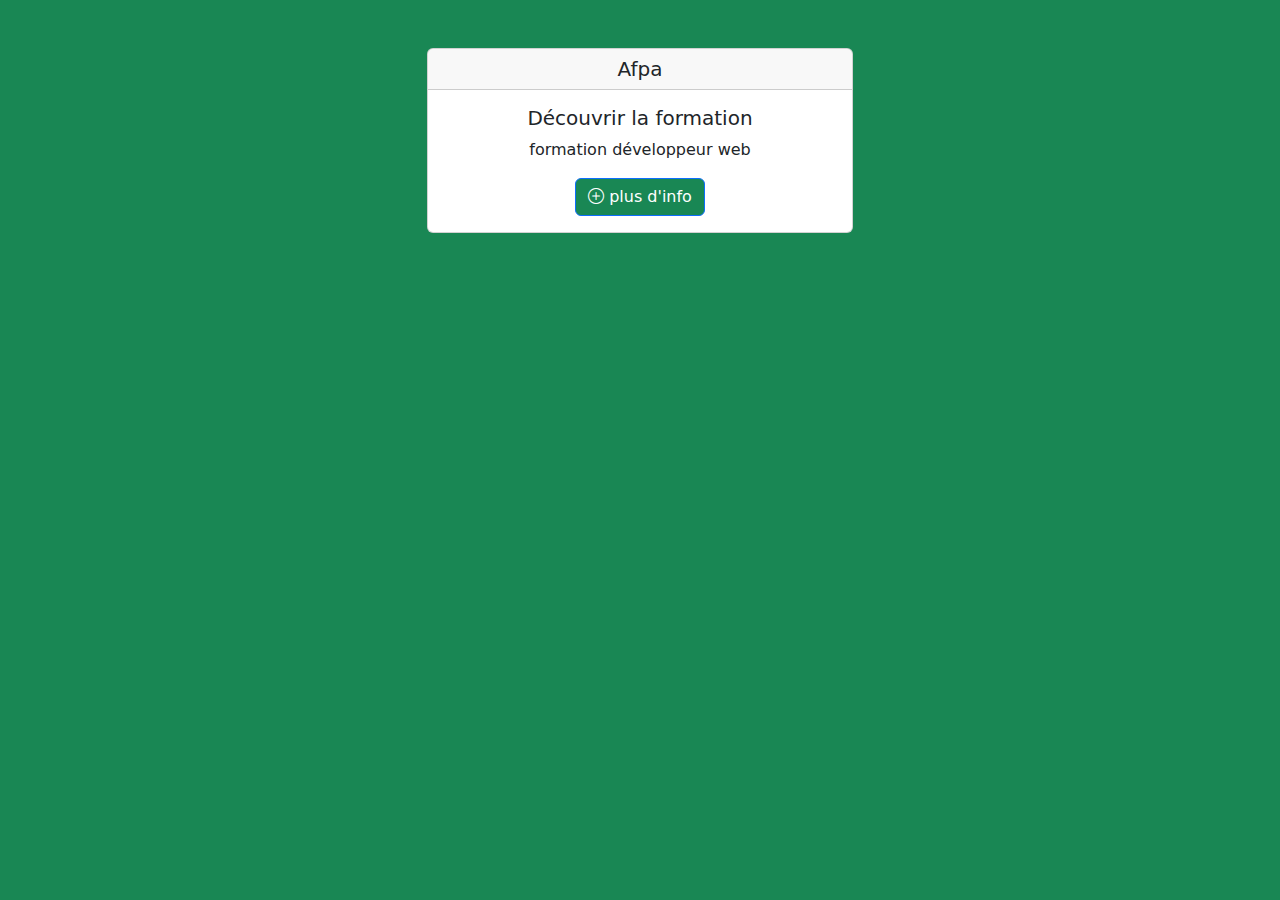
<file: index.html>
<!doctype html>
<html lang="fr">

<head>
    <meta charset="utf-8">
    <meta name="viewport" content="width=device-width, initial-scale=1">
    <title>Bootstrap demo</title>
    <link href="https://cdn.jsdelivr.net/npm/bootstrap@5.3.3/dist/css/bootstrap.min.css" rel="stylesheet"
        integrity="sha384-QWTKZyjpPEjISv5WaRU9OFeRpok6YctnYmDr5pNlyT2bRjXh0JMhjY6hW+ALEwIH" crossorigin="anonymous">
    <link rel="stylesheet" href="https://cdn.jsdelivr.net/npm/bootstrap-icons@1.11.3/font/bootstrap-icons.min.css">
</head>

<body class="bg-success mt-5">
    <div class="row justify-content-center m-0">
        <div class="card col-lg-4 px-0">
            <h5 class="card-header text-center mx-0">Afpa</h5>
            <div class="card-body d-flex flex-column align-items-center">
                <h5 class="card-title">Découvrir la formation</h5>
                <p class="card-text">formation développeur web</p>
                <button class="btn btn-primary bg-success" data-bs-toggle="modal" data-bs-target="#exampleModal"><i
                        class="bi bi-plus-circle"></i> plus d'info</button>
            </div>
        </div>
    </div>

    

    <div class="modal fade" id="exampleModal" tabindex="-1" aria-labelledby="exampleModalLabel" aria-hidden="true">
        <div class="modal-dialog">
            <div class="modal-content">
                <div class="modal-header">
                    <h1 class="modal-title fs-5" id="exampleModalLabel">Afpa</h1>
                    <button type="button" class="btn-close" data-bs-dismiss="modal" aria-label="Close"></button>
                </div>
                <div class="modal-body">
                    <a href="https://www.afpa.fr/formation-qualifiante/developpeur-web-et-web-mobile" target="_blank">
                        lien vers la Formation développeur Web et web mobile</a>
                </div>
                <div class="modal-footer">
                    <button type="button" class="btn btn-secondary" data-bs-dismiss="modal">fermer</button>
                </div>
            </div>
        </div>
    </div>

    <script src="https://cdn.jsdelivr.net/npm/@popperjs/core@2.11.8/dist/umd/popper.min.js"
        integrity="sha384-I7E8VVD/ismYTF4hNIPjVp/Zjvgyol6VFvRkX/vR+Vc4jQkC+hVqc2pM8ODewa9r"
        crossorigin="anonymous"></script>
    <script src="https://cdn.jsdelivr.net/npm/bootstrap@5.3.3/dist/js/bootstrap.min.js"
        integrity="sha384-0pUGZvbkm6XF6gxjEnlmuGrJXVbNuzT9qBBavbLwCsOGabYfZo0T0to5eqruptLy"
        crossorigin="anonymous"></script>
</body>

</html>
</file>
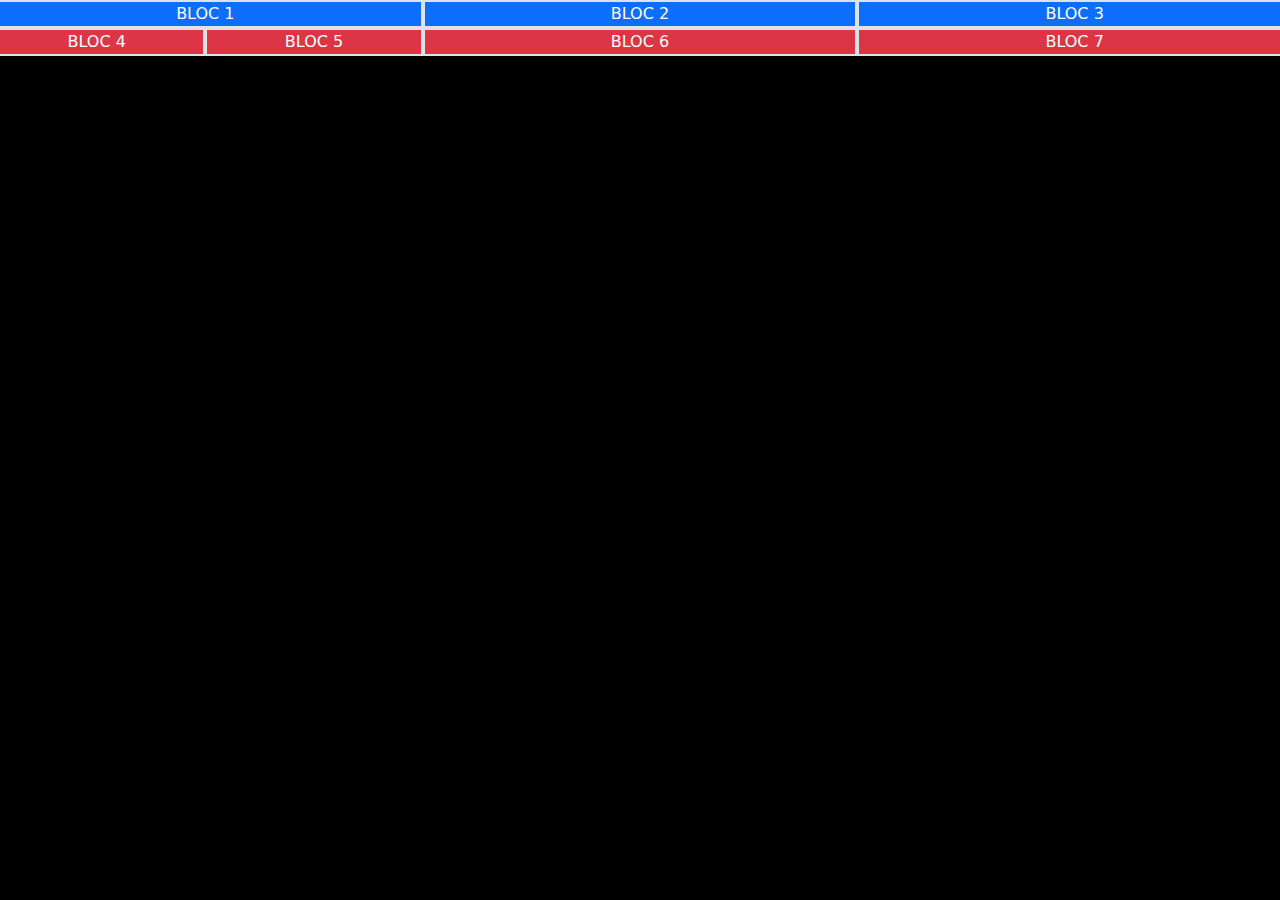
<file: grid.html>
<!doctype html>
<html lang="fr">

<head>
    <meta charset="utf-8">
    <meta name="viewport" content="width=device-width, initial-scale=1">
    <title>Bootstrap demo</title>
    <link href="https://cdn.jsdelivr.net/npm/bootstrap@5.3.3/dist/css/bootstrap.min.css" rel="stylesheet"
        integrity="sha384-QWTKZyjpPEjISv5WaRU9OFeRpok6YctnYmDr5pNlyT2bRjXh0JMhjY6hW+ALEwIH" crossorigin="anonymous">
</head>

<body class="bg-black">
    <div class="row text-center text-uppercase">
        <div class="col-lg-4 col-sm-11 bg-primary text-white border border-2">
            bloc 1
        </div>
        <div class="col-lg-4 col-sm-11 bg-primary text-white border border-2">
            bloc 2
        </div>
        <div class="col-lg-4 col-sm-11 bg-primary text-white border border-2">
            bloc 3
        </div>
        <div class="col-lg-2 col-sm-11 bg-danger text-white border border-2">
            bloc 4
        </div>
        <div class="col-lg-2 col-sm-11 bg-danger text-white border border-2">
            bloc 5
        </div>
        <div class="col-lg-4 col-sm-11 bg-danger text-white border border-2">
            bloc 6
        </div>
        <div class="col-lg-4 col-sm-11 bg-danger text-white border border-2">
            bloc 7
        </div>
    </div>

        <script src="https://cdn.jsdelivr.net/npm/@popperjs/core@2.11.8/dist/umd/popper.min.js"
            integrity="sha384-I7E8VVD/ismYTF4hNIPjVp/Zjvgyol6VFvRkX/vR+Vc4jQkC+hVqc2pM8ODewa9r"
            crossorigin="anonymous"></script>
        <script src="https://cdn.jsdelivr.net/npm/bootstrap@5.3.3/dist/js/bootstrap.min.js"
            integrity="sha384-0pUGZvbkm6XF6gxjEnlmuGrJXVbNuzT9qBBavbLwCsOGabYfZo0T0to5eqruptLy"
            crossorigin="anonymous"></script>
</body>

</html>
</file>
